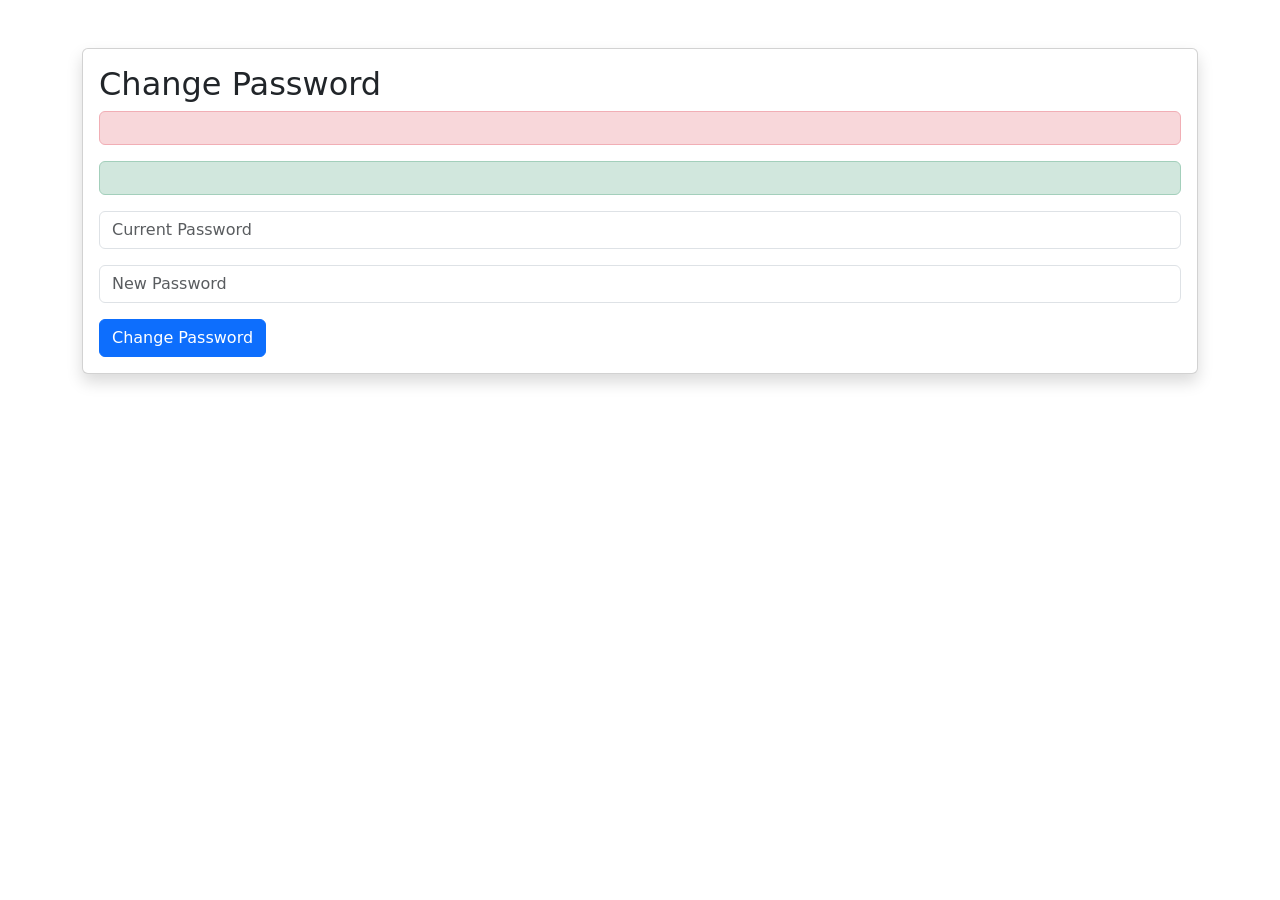
<file: src/main/resources/templates/change-password.html>
<!DOCTYPE html>
<html xmlns:th="http://www.thymeleaf.org">

<head>
    <title>Change Password</title>

    <link href="https://cdn.jsdelivr.net/npm/bootstrap@5.3.3/dist/css/bootstrap.min.css"
          rel="stylesheet">
</head>

<body>

<div class="container mt-5">

    <div class="card shadow">

        <div class="card-body">

            <h2>Change Password</h2>

            <div th:if="${error}"
                 class="alert alert-danger"
                 th:text="${error}">
            </div>

            <div th:if="${success}"
                 class="alert alert-success"
                 th:text="${success}">
            </div>

            <form action="/change-password"
                  method="post">

                <input type="password"
                       name="currentPassword"
                       class="form-control mb-3"
                       placeholder="Current Password"
                       required>

                <input type="password"
                       name="newPassword"
                       class="form-control mb-3"
                       placeholder="New Password"
                       required>

                <button class="btn btn-primary">
                    Change Password
                </button>

            </form>

        </div>

    </div>

</div>

</body>
</html>
</file>
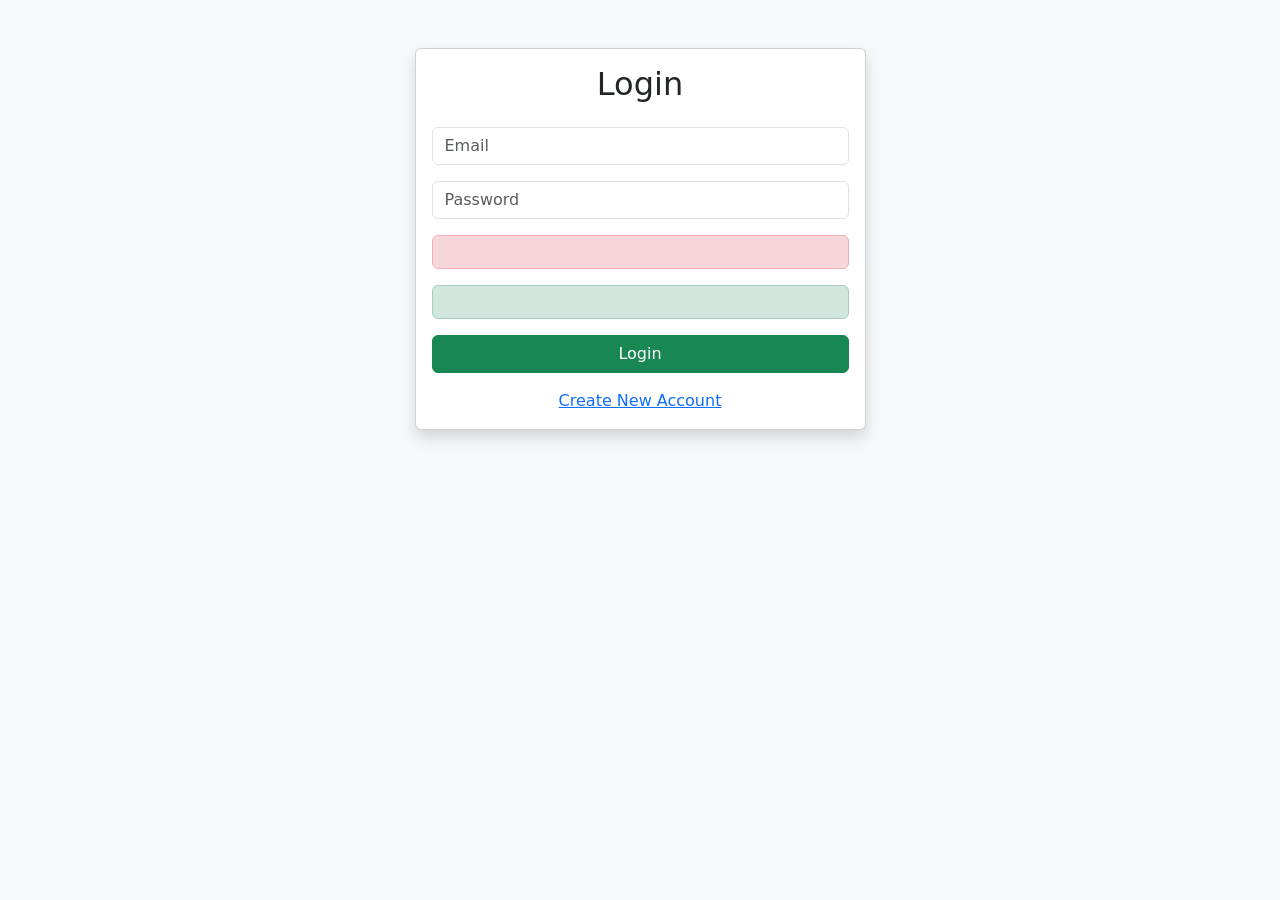
<file: src/main/resources/templates/login.html>
<!DOCTYPE html>
<html xmlns:th="http://www.thymeleaf.org">
<head>
    <title>Login</title>

    <link href="https://cdn.jsdelivr.net/npm/bootstrap@5.3.3/dist/css/bootstrap.min.css"
          rel="stylesheet">
</head>

<body class="bg-light">

<div class="container mt-5">

    <div class="row justify-content-center">

        <div class="col-md-5">

            <div class="card shadow">

                <div class="card-body">

                    <h2 class="text-center mb-4">
                        Login
                    </h2>

                    <form action="/login" method="post">

                        <div class="mb-3">
                            <input type="email"
                                   name="email"
                                   class="form-control"
                                   placeholder="Email"
                                   required>
                        </div>

                        <div class="mb-3">
                            <input type="password"
                                   name="password"
                                   class="form-control"
                                   placeholder="Password"
                                   required>
                        </div>
                        <div th:if="${error}" class="alert alert-danger" th:text="${error}"></div>

<div th:if="${success}" class="alert alert-success" th:text="${success}"></div>
                        <button class="btn btn-success w-100">
                            Login
                        </button>

                    </form>

                    <div class="text-center mt-3">
                        <a href="/register">
                            Create New Account
                        </a>
                    </div>

                </div>

            </div>

        </div>

    </div>

</div>

</body>
</html>
</file>
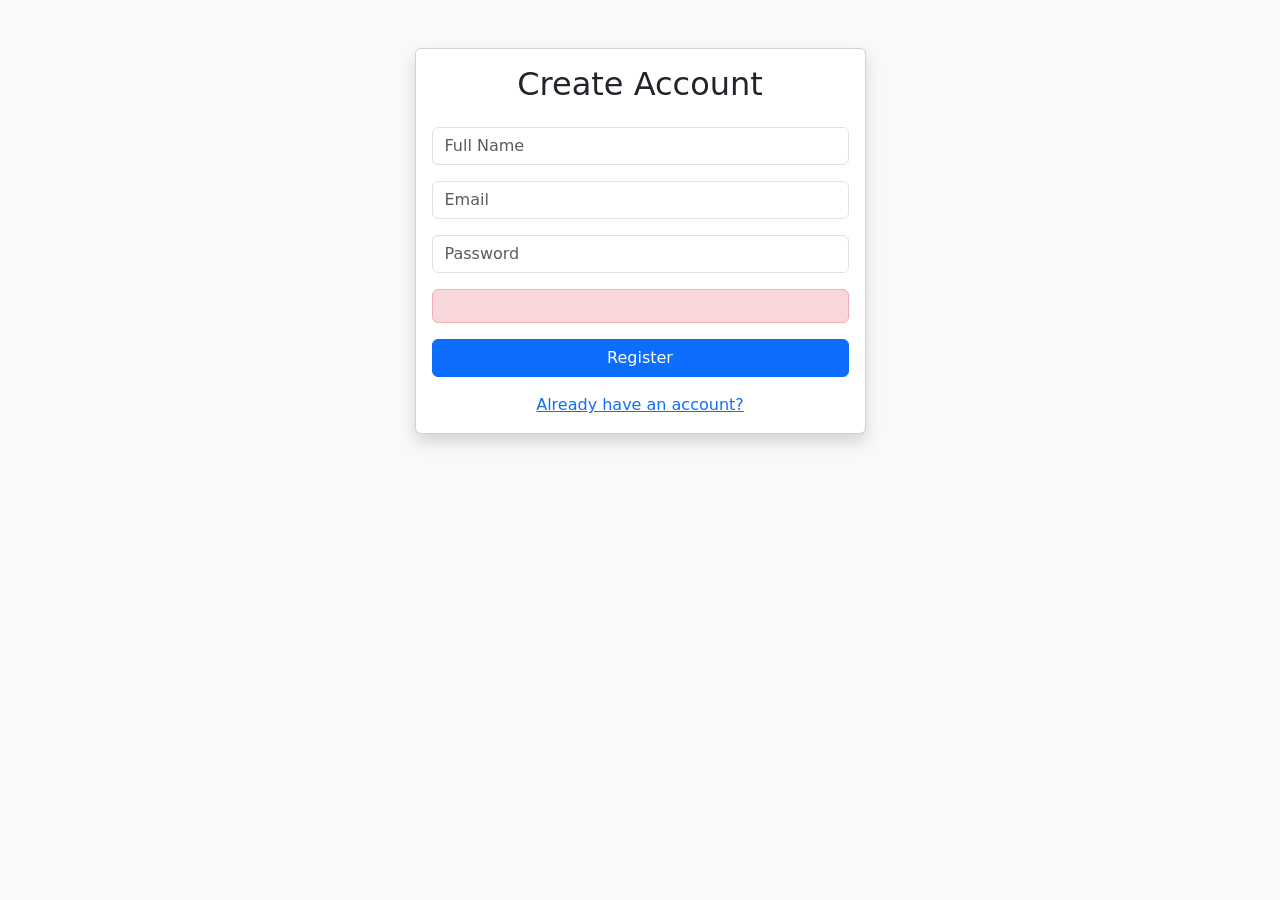
<file: src/main/resources/templates/register.html>
<!DOCTYPE html>
<html xmlns:th="http://www.thymeleaf.org">
<head>
    <title>Register</title>

    <link href="https://cdn.jsdelivr.net/npm/bootstrap@5.3.3/dist/css/bootstrap.min.css"
          rel="stylesheet">
</head>

<body class="bg-light">

<div class="container mt-5">

    <div class="row justify-content-center">

        <div class="col-md-5">

            <div class="card shadow">

                <div class="card-body">

                    <h2 class="text-center mb-4">
                        Create Account
                    </h2>

                    <form action="/register" method="post">

                        <div class="mb-3">
                            <input type="text"
                                   name="name"
                                   class="form-control"
                                   placeholder="Full Name"
                                   required>
                        </div>

                        <div class="mb-3">
                            <input type="email"
                                   name="email"
                                   class="form-control"
                                   placeholder="Email"
                                   required>
                        </div>

                        <div class="mb-3">
                            <input type="password"
                                   name="password"
                                   class="form-control"
                                   placeholder="Password"
                                   required>
                        </div>
                        

                        <div th:if="${error}" class="alert alert-danger" th:text="${error}"></div>
                        <button class="btn btn-primary w-100">
                            Register
                        </button>

                    </form>

                    <div class="text-center mt-3">
                        <a href="/login">
                            Already have an account?
                        </a>
                    </div>

                </div>

            </div>

        </div>

    </div>

</div>

</body>
</html>
</file>
